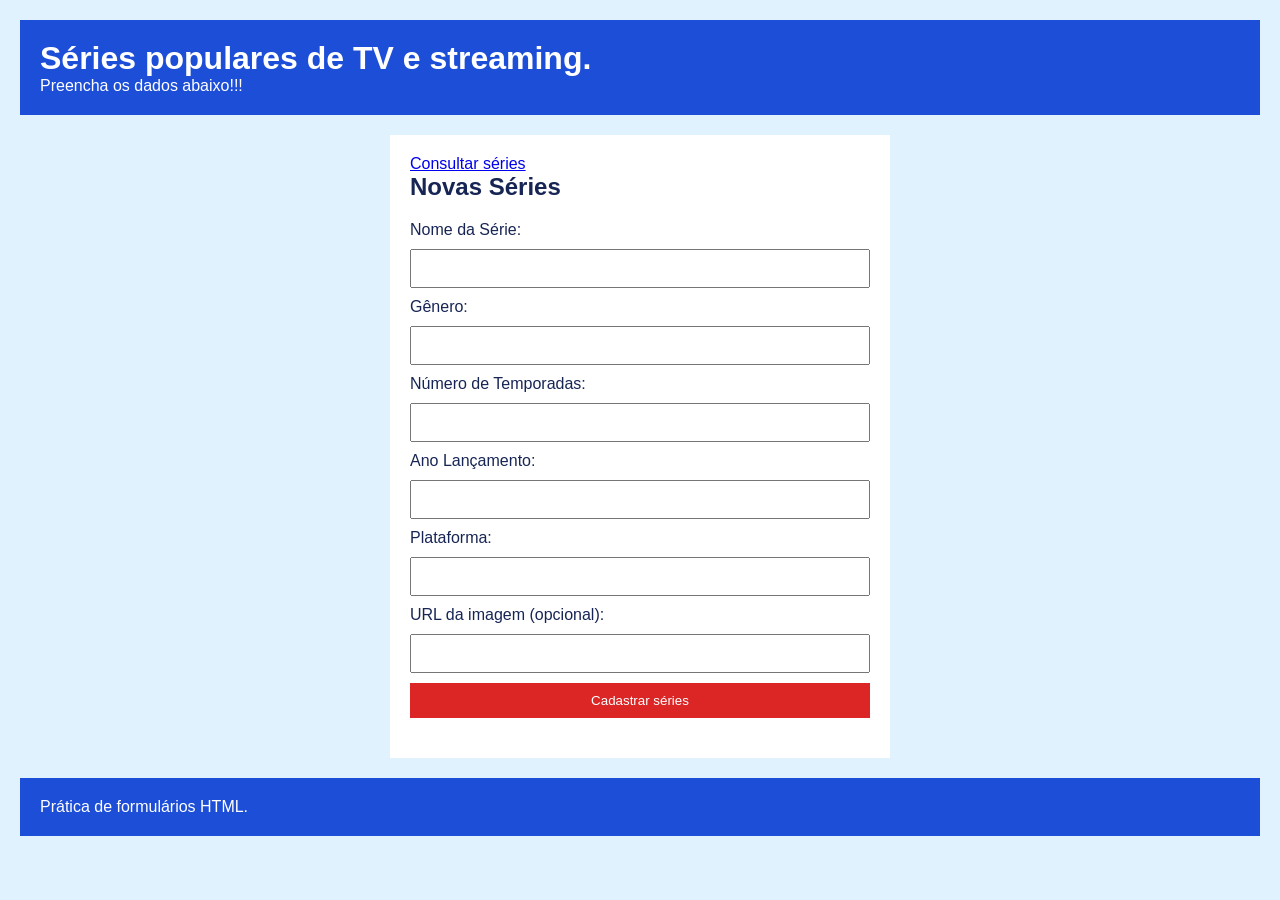
<file: index.html>
<!DOCTYPE html>
<html lang="pt-BR">
    <head>
        <meta charset="UTF-8" />
        <title>Séries</title>
        <link rel="stylesheet" href="css/style.css" />
        <script src="js/post.js" defer></script>
    </head>
    <body>
        <header>
            <h1>Séries populares de TV e streaming.</h1>
            <p>Preencha os dados abaixo!!!</p>
        </header>
        <main>
            <section>
                  <p><a href="pages/get.html">Consultar séries</a></p>
                <h2>Novas Séries</h2>
                <form id="form-serie">

                    <label for="title">Nome da Série:</label>
                    <input id="title" name="title" type="text" minlength="3" maxlength="120" required />

                    <label for="genero">Gênero:</label>
                    <input id="genero" name="genero" type="text" minlength="3" maxlength="120" required />

                    <label for="numero_temporadas">Número de Temporadas:</label>
                    <input id="numero_temporadas" name="numero_temporadas" type="number" required />

                    <label for="ano_lancamento">Ano Lançamento:</label>
                    <input id="ano_lancamento" name="ano_lancamento" type="number" required />

                    <label for="plataforma">Plataforma:</label>
                    <input id="plataforma" name="plataforma" type="text" required />

                    <label for="imageUrl">URL da imagem (opcional):</label>
                    <input id="imageUrl" name="imageUrl" type="url" />
                    
                    <button type="submit">Cadastrar séries</button>
                </form>
                <p id="resposta"></p>
            </section>
        </main>
        <footer>
            <p>Prática de formulários HTML.</p>
        </footer>
    </body>
</html>
</file>
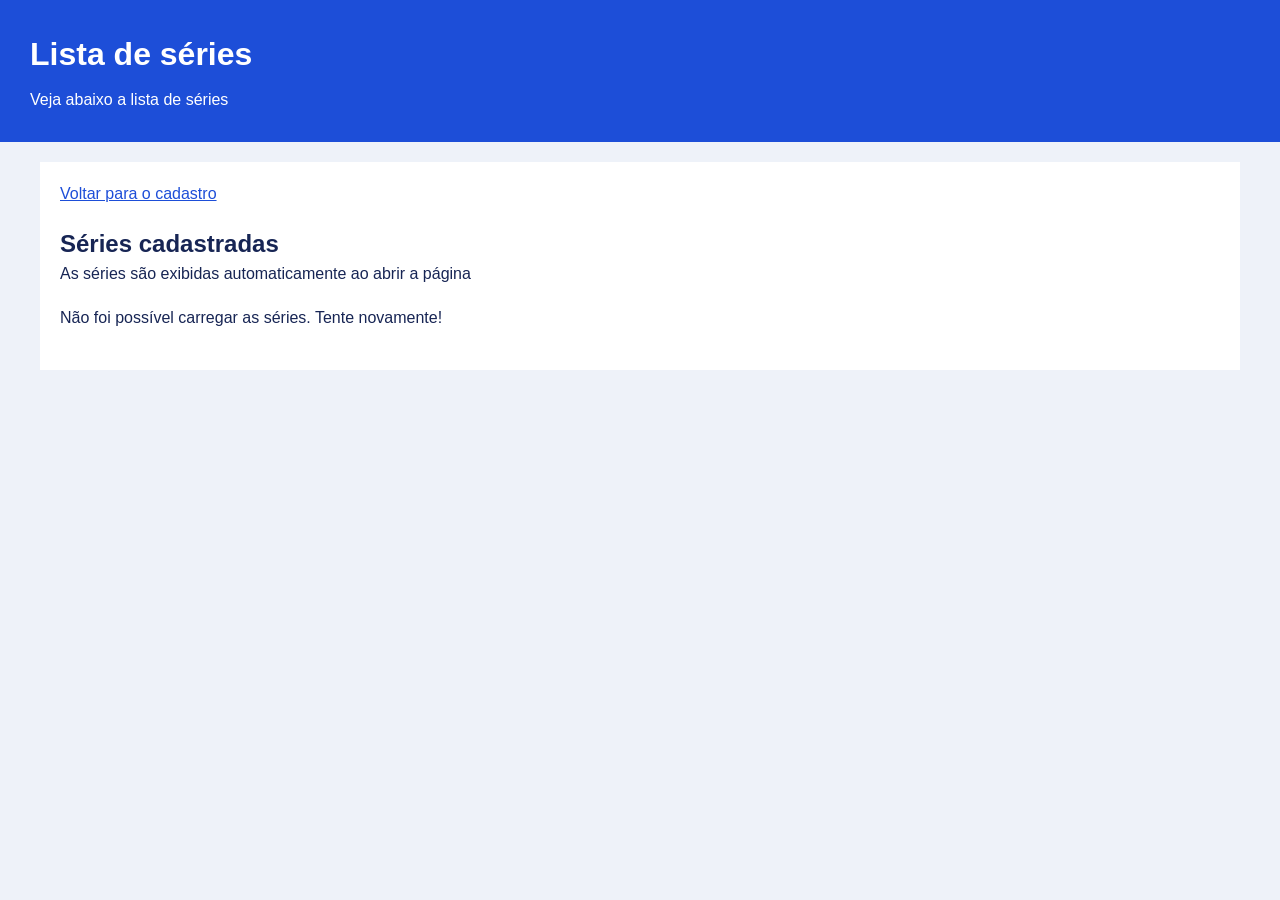
<file: pages/get.html>
<!DOCTYPE html>
<html lang="pt-BR">
  <head>
    <meta charset="UTF-8" />
    <title>Lista de séries</title>
    <link rel="stylesheet" href="../css/get.css" />
    <script src="../js/get.js" defer></script>
  </head>
  <body>
    <header>
      <h1>Lista de séries</h1>
      <p>Veja abaixo a lista de séries</p>
    </header>
    <main>
      <p><a href="../index.html">Voltar para o cadastro</a></p>
      <section id="container-titulo-lista">
        <h2 id="titulo-lista">Séries cadastradas</h2>
        <p>As séries são exibidas automaticamente ao abrir a página</p>
        <p id="resposta"></p>
        <ul id="lista-series"></ul>
      </section>
    </main>

    <!--Modelo para op JS copiar para cada série-->
    <template id="modelo-serie">
      <li>
        <section class="card-capa">
          <img class="imagem-serie" alt="" />
        </section>
        <section class="card-conteudo">
          <h3 class="nome"></h3>
          <p><strong>Gênero:</strong> <span class="genero"> </span></p>
          <p><strong>Número de Temporadas:</strong> <span class="numero_temporadas"> </span></p>
          <p><strong>Ano de Lançamento:</strong> <span class="ano_lancamento"> </span></p>
          <p><strong>Plataforma:</strong> <span class="plataforma"> </span></p>
        </section>
      </li>
    </template>
  </body>
</html>
</file>
<file: css/style.css>
* {
  box-sizing: border-box;
  margin: 0;
  padding: 0;
}

body {
  background-color: #e0f2fe;
  color: #172554;
  font-family: Arial, sans-serif;
  padding: 20px;
}

header,
footer {
  background-color: #1d4ed8;
  color: white;
  padding: 20px;
}

main {
  background-color: white;
  margin: 20px auto;
  max-width: 500px;
  padding: 20px;
}

form {
  display: flex;
  flex-direction: column;
  gap: 10px;
  margin-top: 20px;
}

input,
button {
  padding: 10px;
}

button {
  background-color: #dc2626;
  border: 0;
  color: white;
  cursor: pointer;
}

#resposta {
  margin-top: 20px;
}
</file>
<file: css/get.css>
* {
  box-sizing: border-box;
  margin: 0;
  padding: 0;
}

body {
  background-color: #eef2f9;
  color: #172554;
  font-family: Arial, sans-serif;
  line-height: 1.5;
}

header {
  background-color: #1d4ed8;
  color: white;
  padding: 30px;
}

header p {
  margin-top: 10px;
}

main {
  background-color: white;
  max-width: 1200px;
  margin: 20px auto;
  padding: 20px;
}

h2 {
  margin-top: 20px;
}

a {
  color: #1d4ed8;
}

button {
  background-color: #1d4ed8;
  color: white;
  border: none;
  border-radius: 8px;
  padding: 12px 20px;
  margin-top: 20px;
  cursor: pointer;
}

button:disabled {
  opacity: 0.6;
  cursor: wait;
}

#resposta {
  margin-top: 20px;
}

/* Lista de séries */
#lista-series {
  display: flex;
  flex-wrap: wrap;
  gap: 20px;
  list-style: none;
  margin-top: 20px;
}

/* Card de cada série */
#lista-series li {
  flex: 1 1 260px;
  min-width: 0;
  background-color: #eff6ff;
  border: 1px solid #bfdbfe;
  border-radius: 8px;
  overflow: hidden;
}

/* Imagem do herói */
.card-capa {
  height: 220px;
  background-color: #dbeafe;
}

.card-capa img {
  width: 100%;
  height: 100%;
  object-fit: cover;
}

.sem-imagem {
  padding: 20px;
  color: #334155;
}

/* Informações do herói */
.card-conteudo {
  padding: 20px;
}

.card-conteudo h3 {
  margin-bottom: 10px;
}

.card-conteudo p {
  margin-top: 8px;
}

.card-conteudo strong {
  color: #172554;
}

footer {
  background-color: #1d4ed8;
  color: white;
  text-align: center;
  padding: 20px;
}
</file>
